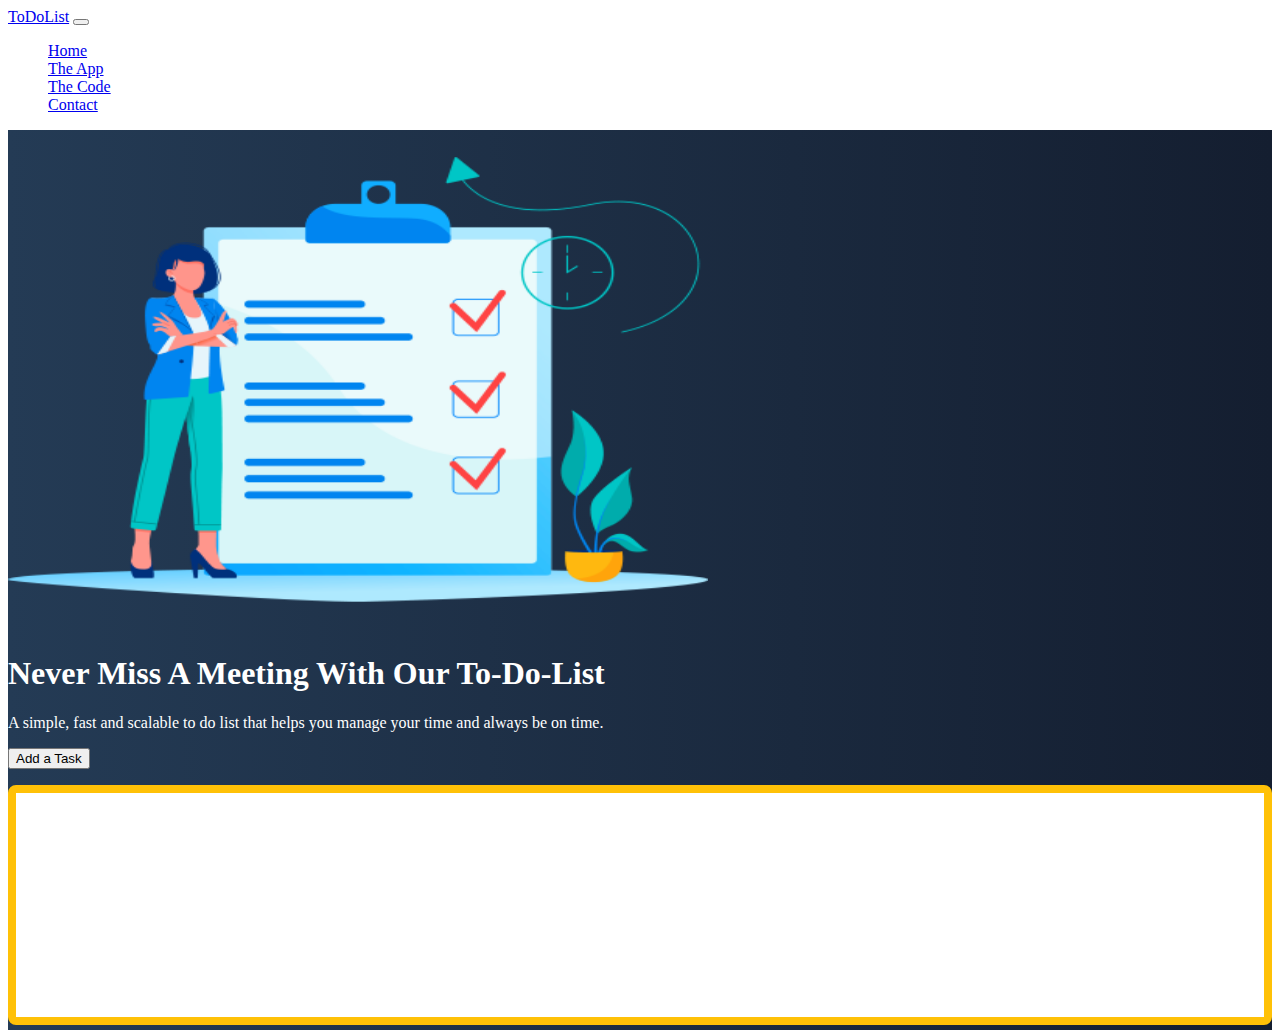
<file: index.html>
<!doctype html><!--continue on mnt 24:00-->
<html lang="en">

<head>
    <title>My First Project v2</title>
    <!-- Required meta tags -->
    <meta charset="utf-8">
    <meta name="viewport" content="width=device-width, initial-scale=1, shrink-to-fit=no">

    <!-- Bootstrap CSS -->
    <link href="https://cdn.jsdelivr.net/npm/bootstrap@5.0.0/dist/css/bootstrap.min.css" rel="stylesheet"
        integrity="sha384-wEmeIV1mKuiNpC+IOBjI7aAzPcEZeedi5yW5f2yOq55WWLwNGmvvx4Um1vskeMj0" crossorigin="anonymous">

    <link rel="stylesheet" href="/css/site.css">
   
</head>

<body>
    <nav class="navbar navbar-expand-md navbar-dark fixed-top">
        <div class="container-fluid">
            <a class="navbar-brand" href="#">ToDoList</a>
            <button class="navbar-toggler" type="button" data-bs-toggle="collapse" data-bs-target="#navbarCollapse"
                aria-controls="navbarCollapse" aria-expanded="false" aria-label="Toggle navigation">
                <span class="navbar-toggler-icon"></span>
            </button>
            <div class="collapse navbar-collapse" id="navbarCollapse">
                <ul class="navbar-nav me-auto mb-2 mb-md-0">
                    <li class="nav-item">
                        <a class="nav-link active" aria-current="page" href="index.html">Home</a>
                    </li>
                    <li class="nav-item">
                        <a class="nav-link" href="#">The App</a>
                    </li>
                    <li class="nav-item">
                        <a class="nav-link" href="#">The Code</a>
                    </li>
                    <li class="nav-item">
                        <a class="nav-link" href="contact.html">Contact</a>
                    </li>
                </ul>
            </div>
        </div>
    </nav>
    <!-- ======= Hero Section ======= -->
    <main id="hero">
        <div class="container col-xxl-8 px-4 py-5">
            <div class="row flex-lg-row-reverse align-items-center g-5 py-5">
                <div class="col-10 col-sm-8 col-lg-6">
                    <img src="./img/ToDoList.png"
                        class="d-block mx-lg-auto img-fluid" alt="Bootstrap Themes" width="700" height="500"
                        loading="lazy">
                </div>
                <div class="col-lg-6">
                    <h1 class="display-5 fw-bold lh-1 mb-3">Never Miss A Meeting With Our To-Do-List</h1>
                    <p class="lead">A simple, fast and scalable to do list that helps you manage your time
                        and always be on time.
                    </p>
                    <div class="d-grid gap-2 d-md-flex justify-content-md-start">
                        <button type="button" onclick="addTask()" class="btn btn-warning btn-lg px-4 me-md-2">Add a Task</button>
                    </div>
                    
                    <div class="taskContainer off-bottom" id="taskItems">
                        <div class="scrollbox">
                          <ul id="list" class="list list-group"></ul>
                        </div>
                    </div>
                    
                    
                </div>
            </div>
        </div>
    </main>
    <!-- Bootstrap JS -->
    <script src="https://cdn.jsdelivr.net/npm/bootstrap@5.0.0/dist/js/bootstrap.bundle.min.js"
        integrity="sha384-p34f1UUtsS3wqzfto5wAAmdvj+osOnFyQFpp4Ua3gs/ZVWx6oOypYoCJhGGScy+8" crossorigin="anonymous">
    </script>
    <script src="/js/site.js" ></script>
</body>

</html>
</file>
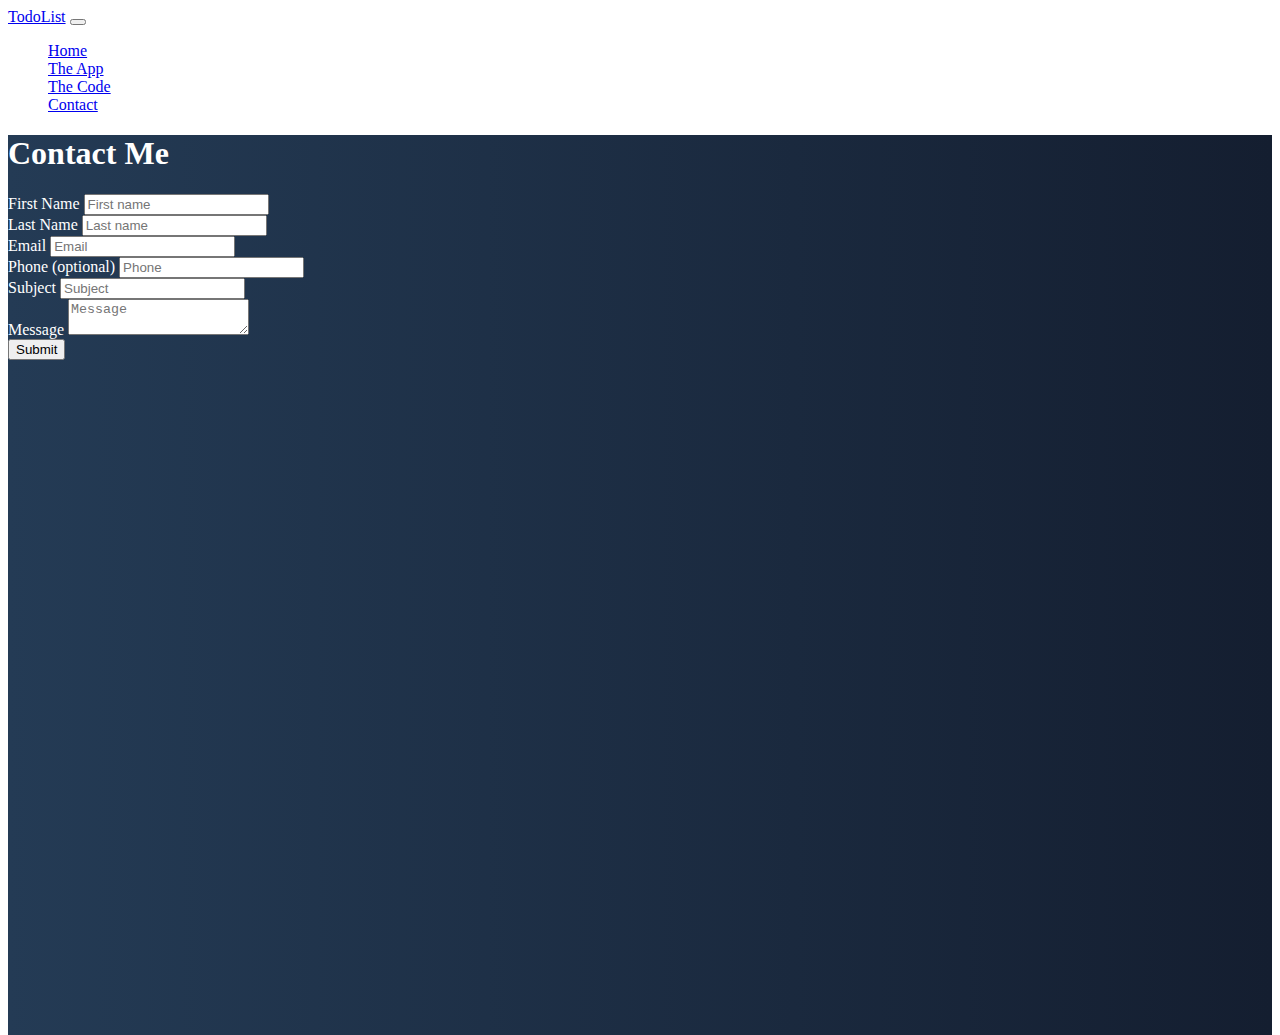
<file: contact.html>
<!doctype html>
<html lang="en">

<head>
    <title>My First Project v2</title>
    <!-- Required meta tags -->
    <meta charset="utf-8">
    <meta name="viewport" content="width=device-width, initial-scale=1, shrink-to-fit=no">

    <!-- Bootstrap CSS -->
    <link href="https://cdn.jsdelivr.net/npm/bootstrap@5.0.0/dist/css/bootstrap.min.css" rel="stylesheet"
        integrity="sha384-wEmeIV1mKuiNpC+IOBjI7aAzPcEZeedi5yW5f2yOq55WWLwNGmvvx4Um1vskeMj0" crossorigin="anonymous">

    <link rel="stylesheet" href="./css/site.css">
    
</head>

<body>
    <nav class="navbar navbar-expand-md navbar-dark fixed-top">
        <div class="container-fluid">
            <a class="navbar-brand" href="#">TodoList</a>
            <button class="navbar-toggler" type="button" data-bs-toggle="collapse" data-bs-target="#navbarCollapse"
                aria-controls="navbarCollapse" aria-expanded="false" aria-label="Toggle navigation">
                <span class="navbar-toggler-icon"></span>
            </button>
            <div class="collapse navbar-collapse" id="navbarCollapse">
                <ul class="navbar-nav me-auto mb-2 mb-md-0">
                    <li class="nav-item">
                        <a class="nav-link active" aria-current="page" href="index.html">Home</a>
                    </li>
                    <li class="nav-item">
                        <a class="nav-link" href="#">The App</a>
                    </li>
                    <li class="nav-item">
                        <a class="nav-link" href="#">The Code</a>
                    </li>
                    <li class="nav-item">
                        <a class="nav-link active" href="contact.html">Contact</a>
                    </li>
                </ul>
            </div>
        </div>
    </nav>
    <!-- ======= Hero Section ======= -->
    <main id="hero">
        <div class="container col-xxl-8 px-4 py-5">
            <h1 class="text-center mb-3">Contact Me</h1>
            <form name="todo-ContactForm" method="post" data-netlify-recaptcha="true" data-netlify="true" >
                <div class="row mb-1">
                    <div class="col">
                        <label class="form-label">First Name</label>
                        <input type="text" name="firstName" class="form-control" placeholder="First name"
                            aria-label="First name" required>
                    </div>
                    <div class="col">
                        <label class="form-label">Last Name</label>
                        <input type="text" name="lastName" class="form-control" placeholder="Last name"
                            aria-label="Last name" required>
                    </div>
                </div>
                <div class="row mb-1">
                    <div class="col">
                        <label class="form-label">Email</label>
                        <input type="email" name="email" class="form-control" placeholder="Email"
                            aria-label="Email" required>
                    </div>
                    <div class="col">
                        <label class="form-label">Phone (optional)</label>
                        <input type="text" name="phone" class="form-control" placeholder="Phone"
                            aria-label="Phone">
                    </div>
                </div>
                <div class="row mb-1">
                    <div class="col">
                        <label class="form-label">Subject</label>
                        <input type="text" name="subject" class="form-control" placeholder="Subject"
                            aria-label="Subject" required>
                    </div>
                </div>
                <div class="row mb-1">
                    <div class="col">
                        <label class="form-label">Message</label>
                        <textarea type="text" name="message" class="form-control" placeholder="Message"
                            aria-label="Message" required></textarea>
                    </div>
                </div>
                <div data-netlify-recaptcha="true" ></div>
                <button type="submit" class="btn btn-primary mt-2">Submit</button>
            </form>
        </div>
    </main>
    <!-- Bootstrap JS -->
    <script src="https://cdn.jsdelivr.net/npm/bootstrap@5.0.0/dist/js/bootstrap.bundle.min.js"
        integrity="sha384-p34f1UUtsS3wqzfto5wAAmdvj+osOnFyQFpp4Ua3gs/ZVWx6oOypYoCJhGGScy+8" crossorigin="anonymous">
    </script>
</body>

</html>
</file>
<file: css/site.css>
body,
html{
    color:white;
    height: 100%;
}
#hero {
    min-height: 100vh;
    background: #141E30;
    /* fallback for old browsers */
    background: -webkit-linear-gradient(to right, #243B55, #141E30);
    /* Chrome 10-25, Safari 5.1-6 */
    background: linear-gradient(to right, #243B55, #141E30);
    /* W3C, IE 10+/ Edge, Firefox 16+, Chrome 26+, Opera 12+, Safari 7+ */
}

.taskContainer {
    background-color: white;
    border: solid .5em #ffc107;
    border-radius: .5em;
    box-sizing: border-box;
    flex: 0 0 30%;
    height: 240px;
    margin-top: 1em;
    overflow: auto;
}


#taskItems {
    overflow: hidden;
    position: relative;

}

#taskItems .scrollbox {
    height: 100%;
    overflow: auto;
}


.list {
    list-style: none;
    margin: 0;
    padding: 0;
}

.item {
    background-color: lightgray;
    color: #212121;
    margin: .25em;
    padding: .5em;
}
</file>
